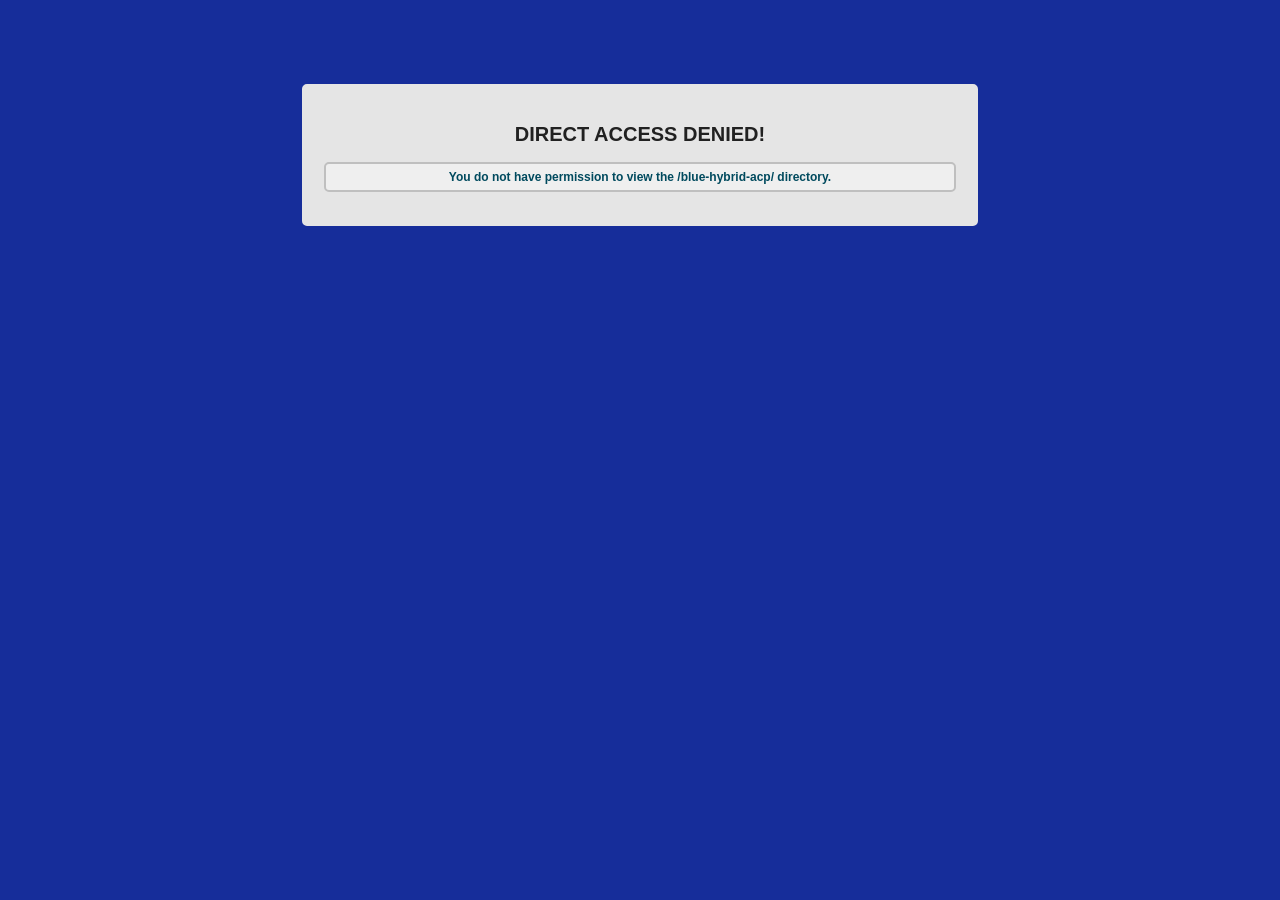
<file: Upload/admin/styles/Blue-Hybrid-ACP/index.html>
<!DOCTYPE HTML PUBLIC "-//W3C//DTD HTML 4.01 Transitional//EN"
"http://www.w3.org/TR/html4/loose.dtd">
<html><!--// Begin HTML-->
<head><!--// Begin Head-->
<title>Direct Access Denied!</title><!--// Title -->
<meta http-equiv="Content-Type" content="text/html; charset=iso-8859-1">

<style type="text/css">

/** Body Styling **/

body {
	color: #000;
	background: #162D9A;
}

/** D.A.D Notice DIV **/

.dad-notice {
	width: 50%;
	padding: 20px;
    margin: 0 auto;
	color: #000000;
    text-align: center;
	border-top: 2px solid #E5E5E5;
	border-left: 2px solid #E5E5E5;
	border-right: 2px solid #E5E5E5;
	border-bottom: 2px solid #E5E5E5;
    border-radius: 5px 5px 5px 5px;
	-moz-border-radius: 5px 5px 5px 5px;
	-webkit-border-radius: 5px 5px 5px 5px;
	background: #E5E5E5;
}

/** D.A.D Notice Heading **/

.dad-notice h2 {
    color: #212121;
    font-size: 20px;
    font-weight: bold;
    font-family: verdana,sans-serif,helvetica,arial;
}

/** D.A.D Notice Paragraph **/

.dad-notice p {
    padding: 6px;
    color: #004A5E;
    font-size: 12px;
    font-weight: bold;
    border: 2px solid #BFBFBF;
    border-radius: 5px 5px 5px 5px;
    font-family: verdana,sans-serif,helvetica,arial;
    background: #EFEFEF;
}

</style>
</head><!--// End Head -->
<body><!--// Begin Body-->

<p>&nbsp;</p> <!--// Temp Filler -->
<p>&nbsp;</p> <!--// Temp Filler -->

<!--// Start Comment -->

  <div class="dad-notice" align="center"><!--// Begin D.A.D Notice DIV -->
	<h2>DIRECT ACCESS DENIED!</h2><!--// D.A.D Notice Heading -->
	<p>You do not have permission to view the /blue-hybrid-acp/ directory.</p><!--// D.A.D Notice Paragraph-->
  </div><!--// End Notice DIV -->

<!--// End Comment-->


</body><!--// End Body-->
</html><!--// End HTML -->
</file>
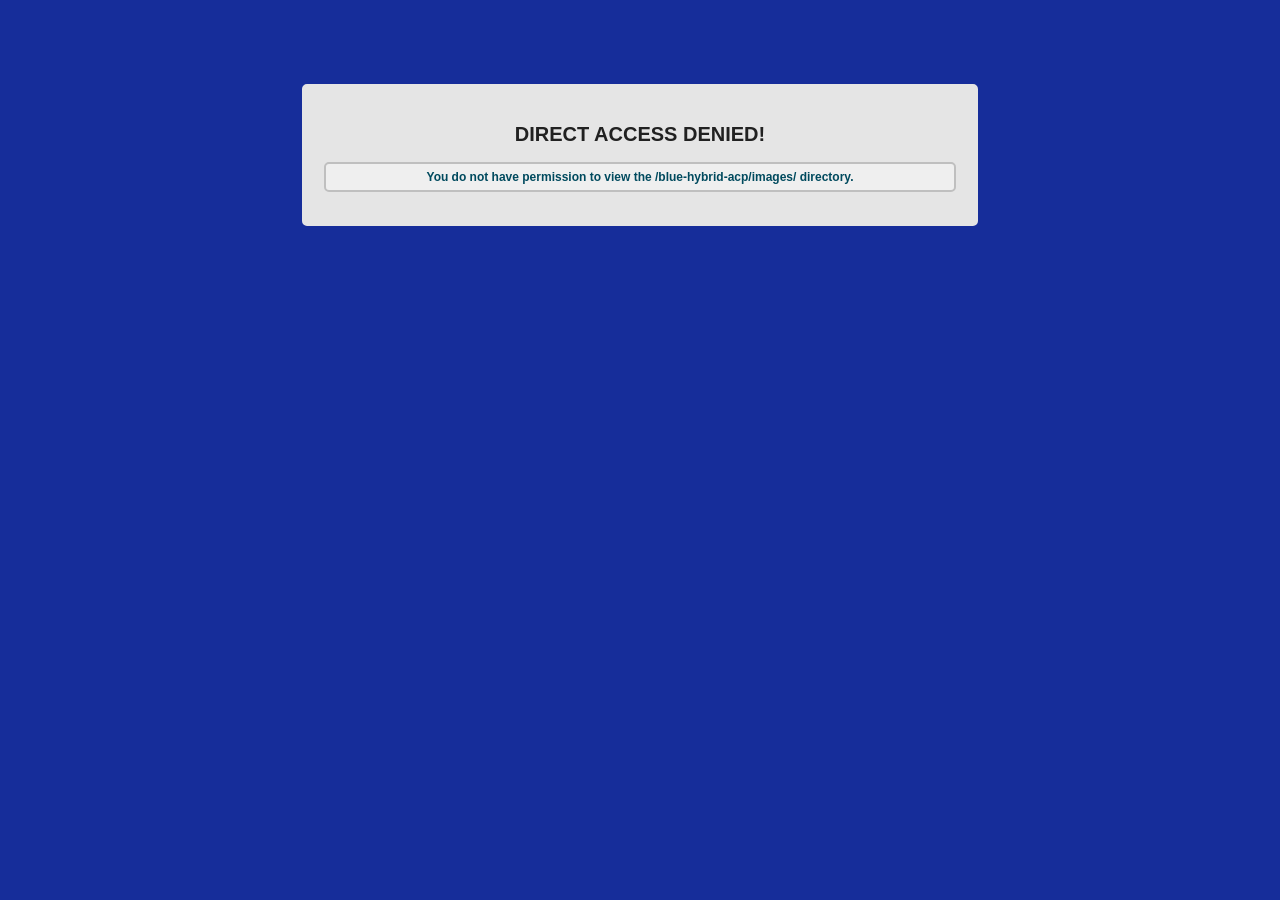
<file: Upload/admin/styles/Blue-Hybrid-ACP/images/index.html>
<!DOCTYPE HTML PUBLIC "-//W3C//DTD HTML 4.01 Transitional//EN"
"http://www.w3.org/TR/html4/loose.dtd">
<html><!--// Begin HTML-->
<head><!--// Begin Head-->
<title>Direct Access Denied!</title><!--// Title -->
<meta http-equiv="Content-Type" content="text/html; charset=iso-8859-1">

<style type="text/css">

/** Body Styling **/

body {
	color: #000;
	background: #162D9A;
}

/** D.A.D Notice DIV **/

.dad-notice {
	width: 50%;
	padding: 20px;
    margin: 0 auto;
	color: #000000;
    text-align: center;
	border-top: 2px solid #E5E5E5;
	border-left: 2px solid #E5E5E5;
	border-right: 2px solid #E5E5E5;
	border-bottom: 2px solid #E5E5E5;
    border-radius: 5px 5px 5px 5px;
	-moz-border-radius: 5px 5px 5px 5px;
	-webkit-border-radius: 5px 5px 5px 5px;
	background: #E5E5E5;
}

/** D.A.D Notice Heading **/

.dad-notice h2 {
    color: #212121;
    font-size: 20px;
    font-weight: bold;
    font-family: verdana,sans-serif,helvetica,arial;
}

/** D.A.D Notice Paragraph **/

.dad-notice p {
    padding: 6px;
    color: #004A5E;
    font-size: 12px;
    font-weight: bold;
    border: 2px solid #BFBFBF;
    border-radius: 5px 5px 5px 5px;
    font-family: verdana,sans-serif,helvetica,arial;
    background: #EFEFEF;
}

</style>
</head><!--// End Head -->
<body><!--// Begin Body-->

<p>&nbsp;</p> <!--// Temp Filler -->
<p>&nbsp;</p> <!--// Temp Filler -->

<!--// Start Comment -->

  <div class="dad-notice" align="center"><!--// Begin D.A.D Notice DIV -->
	<h2>DIRECT ACCESS DENIED!</h2><!--// D.A.D Notice Heading -->
	<p>You do not have permission to view the /blue-hybrid-acp/images/ directory.</p><!--// D.A.D Notice Paragraph-->
  </div><!--// End Notice DIV -->

<!--// End Comment-->


</body><!--// End Body-->
</html><!--// End HTML -->
</file>
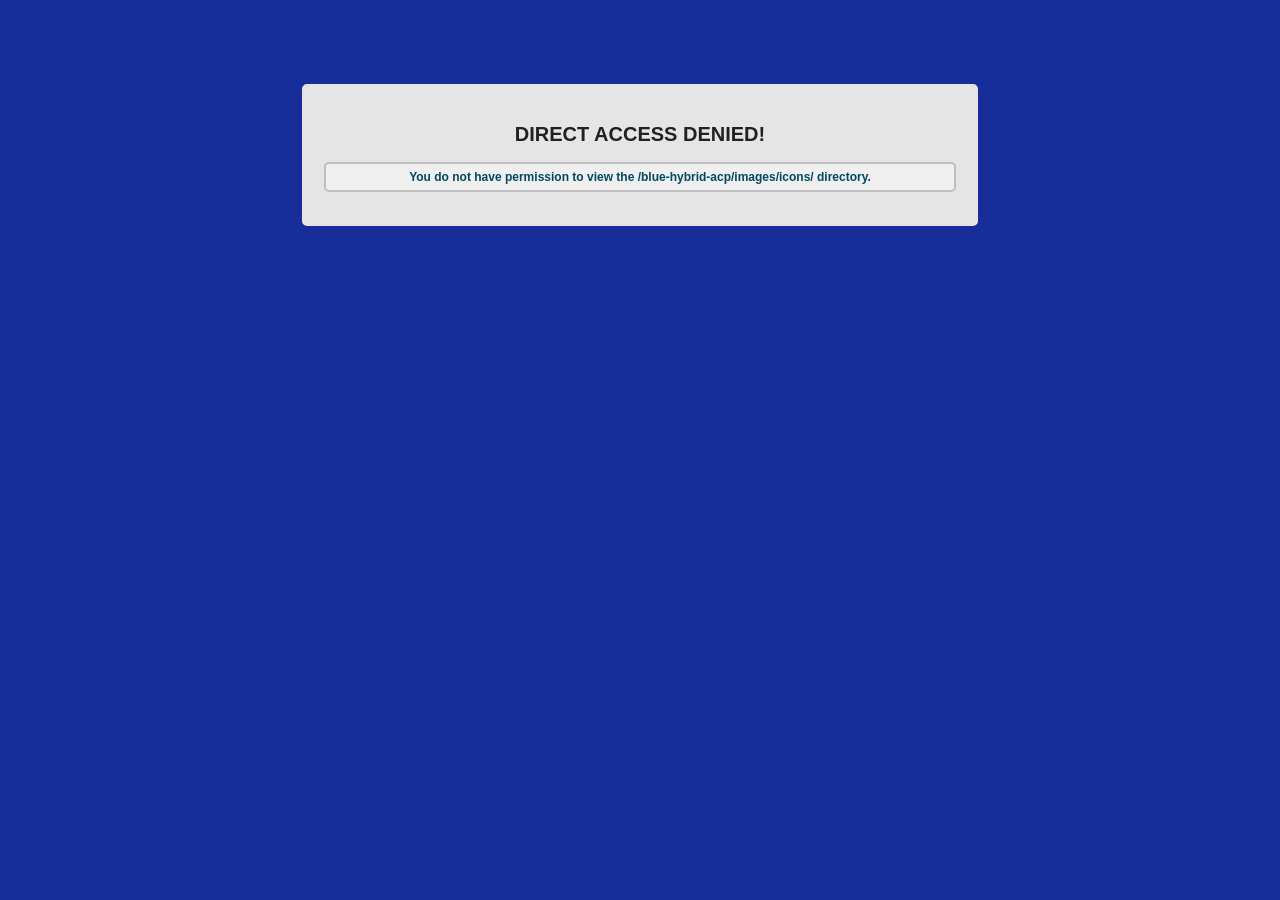
<file: Upload/admin/styles/Blue-Hybrid-ACP/images/icons/index.html>
<!DOCTYPE HTML PUBLIC "-//W3C//DTD HTML 4.01 Transitional//EN"
"http://www.w3.org/TR/html4/loose.dtd">
<html><!--// Begin HTML-->
<head><!--// Begin Head-->
<title>Direct Access Denied!</title><!--// Title -->
<meta http-equiv="Content-Type" content="text/html; charset=iso-8859-1">

<style type="text/css">

/** Body Styling **/

body {
	color: #000;
	background: #162D9A;
}

/** D.A.D Notice DIV **/

.dad-notice {
	width: 50%;
	padding: 20px;
    margin: 0 auto;
	color: #000000;
    text-align: center;
	border-top: 2px solid #E5E5E5;
	border-left: 2px solid #E5E5E5;
	border-right: 2px solid #E5E5E5;
	border-bottom: 2px solid #E5E5E5;
    border-radius: 5px 5px 5px 5px;
	-moz-border-radius: 5px 5px 5px 5px;
	-webkit-border-radius: 5px 5px 5px 5px;
	background: #E5E5E5;
}

/** D.A.D Notice Heading **/

.dad-notice h2 {
    color: #212121;
    font-size: 20px;
    font-weight: bold;
    font-family: verdana,sans-serif,helvetica,arial;
}

/** D.A.D Notice Paragraph **/

.dad-notice p {
    padding: 6px;
    color: #004A5E;
    font-size: 12px;
    font-weight: bold;
    border: 2px solid #BFBFBF;
    border-radius: 5px 5px 5px 5px;
    font-family: verdana,sans-serif,helvetica,arial;
    background: #EFEFEF;
}

</style>
</head><!--// End Head -->
<body><!--// Begin Body-->

<p>&nbsp;</p> <!--// Temp Filler -->
<p>&nbsp;</p> <!--// Temp Filler -->

<!--// Start Comment -->

  <div class="dad-notice" align="center"><!--// Begin D.A.D Notice DIV -->
	<h2>DIRECT ACCESS DENIED!</h2><!--// D.A.D Notice Heading -->
	<p>You do not have permission to view the /blue-hybrid-acp/images/icons/ directory.</p><!--// D.A.D Notice Paragraph-->
  </div><!--// End Notice DIV -->

<!--// End Comment-->


</body><!--// End Body-->
</html><!--// End HTML -->
</file>
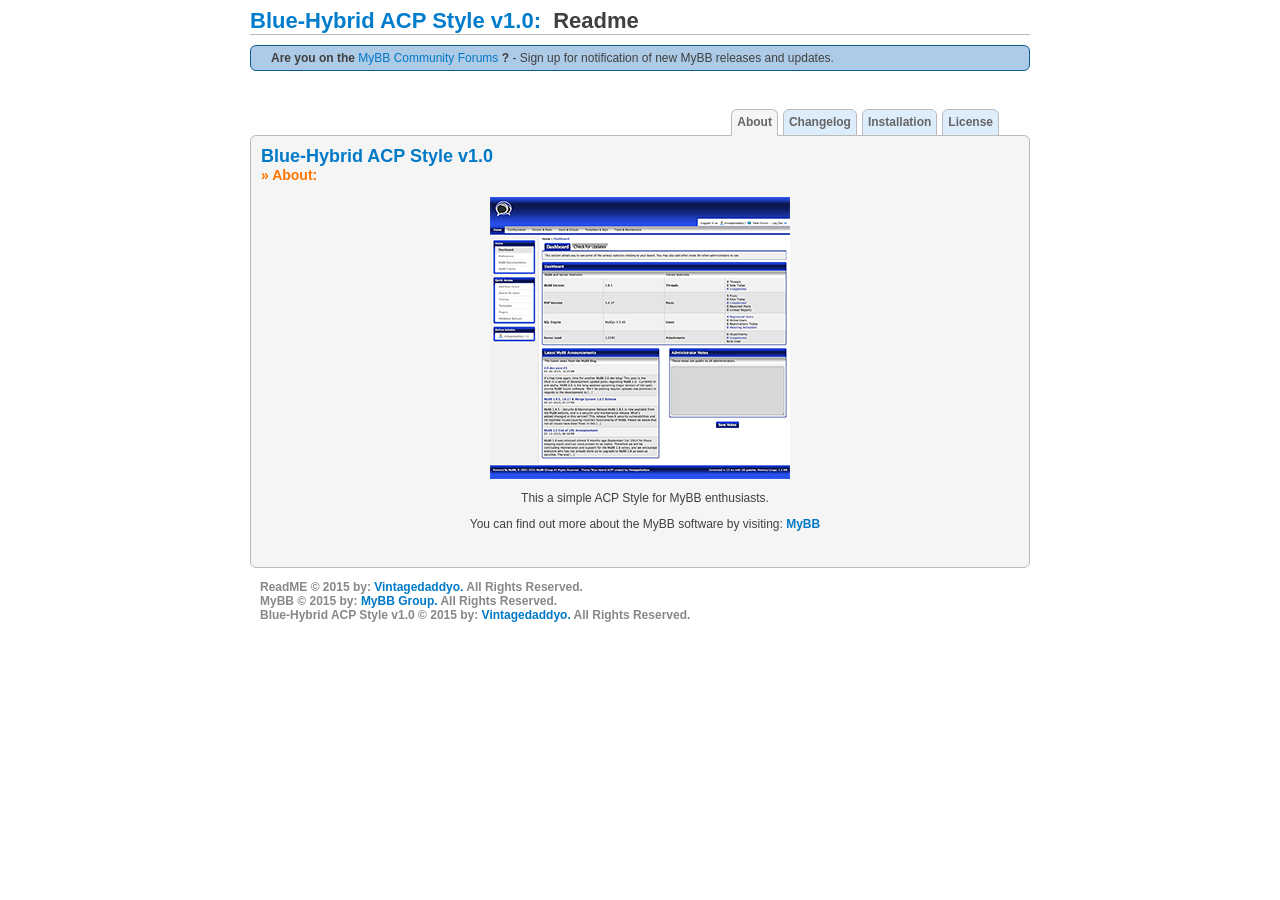
<file: Documentation/ReadMe.html>
<!DOCTYPE html PUBLIC "-//W3C//DTD XHTML 1.0 Transitional//EN" "http://www.w3.org/TR/xhtml1/DTD/xhtml1-transitional.dtd">
<html xmlns="http://www.w3.org/1999/xhtml">
	<head>
	<meta http-equiv="Content-Type" content="text/html; charset=UTF-8" />
	<title>Blue-Hybrid ACP Style v1.0 &raquo; Readme</title>
	<link rel="icon" type="image/png" href="favicon.ico" />
	<style type="text/css" media="screen">
/** Default Style **/
         

.alert {
	background: #FFF6BF;
	border-top: 1px solid #FFD324;
	border-left: 1px solid #FFD324;
	border-right: 1px solid #FFD324;
	border-bottom: 1px solid #FFD324;
	text-align: left;
	margin: 10px auto;
	padding: 5px 20px;
	/*font-weight: bold;*/
	border-radius: 6px;
	color: #404040;
}
.notice1 {
	background: #D6ECA6;
	border-top: 1px solid #8DC93E;
	border-left: 1px solid #8DC93E;
	border-right: 1px solid #8DC93E;
	border-bottom: 1px solid #8DC93E;
	text-align: left;
	margin: 10px auto;
	padding: 5px 20px;
	/*font-weight: bold;*/
	border-radius: 6px;
	color: #404040;
}
.notice2 {
	background: #ADCBE7;
	border-top: 1px solid #0F5C8E;
	border-left: 1px solid #0F5C8E;
	border-right: 1px solid #0F5C8E;
	border-bottom: 1px solid #0F5C8E;
	text-align: left;
	margin: 10px auto;
	padding: 5px 20px;
	/*font-weight: bold;*/
	border-radius: 6px;
	color: #404040;
}
body {
	font-family: Verdana, Arial;
	font-size: 12px;
	color: #404040;
	background: #FFFFFF;
}
p {
	padding-left: 10px;
}
blockquote {
	margin: 10px 20px 0px 20px;
	padding: 10px;
	border: 1px solid #8d8d8d;
	background-color: #f5f5f5;
}
li {
	margin-top: 20px;
}
ul li ul li {
	margin-top: 10px;
}
a, a:active, a:link, a:visited {
	color: #0079C7;
	text-decoration: none;
}
a:hover {
	color: #FF7500;
	text-decoration: underline;
}
/** Place Holder Style **/

#Container {
	width: 780px;
	margin-left: auto;
	margin-right: auto;
}
#Content {
	background-color: #F5F5F5;
	border: 1px solid #BBBBBB;
	padding: 10px;
	margin-top: -13px;
	border-radius: 6px;
}
/** Title Style **/

#Title {
	font-family: Verdana, Arial;
	font-size: 22px;
	font-weight: bold;
	color: #027DCC;
	border-bottom: 1px solid #BBBBBB;
	margin-bottom: 10px;
}
.SubTitle {
	font-family: Verdana, Arial;
	font-size: 18px;
	font-weight: bold;
	color: #0079C7;
}
.SubSubTitle {
	font-family: Verdana, Arial;
	font-size: 14px;
	font-weight: bold;
	color: #FF7500;
}
/** Tabs **/

ul#Tabs {
	font-family: Verdana, Arial;
	font-size: 12px;
	font-weight: bold;
	list-style-type: none;
	padding-bottom: 28px;
	padding-right: 25px;
	border-bottom: 1px solid #bbbbbb;
	margin-bottom: 12px;
	z-index: 1;
	margin-left: 6px;
	margin-right: 6px;
}
#Tabs li.Tab {
	float: right;
	height: 25px;
	background-color: #deedfb;
	margin: 2px 0px 0px 5px;
	border: 1px solid #bbbbbb;
	border-top-left-radius: 6px;
	border-top-right-radius: 6px;
}
#Tabs li.Tab a {
	float: left;
	display: block;
	color: #666666;
	text-decoration: none;
	padding: 5px;
}
#Tabs li.Tab a:hover {
	background-color: #F5F5F5;
	border-bottom: 0px;
	border-top-left-radius: 6px;
	border-top-right-radius: 6px;
}
/** Selected Tab **/

#Tabs li.SelectedTab {
	float: right;
	height: 25px;
	background-color: #F5F5F5;
	margin: 2px 0px 0px 5px;
	border-top: 1px solid #BBBBBB;
	border-right: 1px solid #BBBBBB;
	border-bottom: 1px solid #F5F5F5;
	border-left: 1px solid #BBBBBB;
	border-top-left-radius: 6px;
	border-top-right-radius: 6px;
}
#Tabs li.SelectedTab a {
	float: left;
	display: block;
	color: #666666;
	text-decoration: none;
	padding: 5px;
	cursor: default;
}
/** Copyright **/

#Copyright {
	text-align: left;
	color: #888888;
	font-weight: bold;
}
</style>
	<script type="text/javascript">
	/* <![CDATA[ */
		// About Page
		function about() {
			// Tab
			document.getElementById('AboutTab').className = 'SelectedTab';
			document.getElementById('ChangelogTab').className = 'Tab';
			document.getElementById('InstallTab').className = 'Tab';
			document.getElementById('LicenseTab').className = 'Tab';
			// Page
			document.getElementById('About').style.display= 'block';
			document.getElementById('Changelog').style.display = 'none';
			document.getElementById('Install').style.display = 'none';
			document.getElementById('License').style.display = 'none';
		}
		// Changelog Page
		function changelog() {
			// Tab
			document.getElementById('AboutTab').className = 'Tab';
			document.getElementById('ChangelogTab').className = 'SelectedTab';
			document.getElementById('InstallTab').className = 'Tab';
			document.getElementById('LicenseTab').className = 'Tab';
			// Page
			document.getElementById('About').style.display = 'none';
			document.getElementById('Changelog').style.display = 'block';
			document.getElementById('Install').style.display = 'none';
			document.getElementById('License').style.display = 'none';
		}
		// Installation Page
		function install() {
			// Tab
			document.getElementById('AboutTab').className = 'Tab';
			document.getElementById('ChangelogTab').className = 'Tab';
			document.getElementById('InstallTab').className = 'SelectedTab';
			document.getElementById('LicenseTab').className = 'Tab';
			// Page
			document.getElementById('About').style.display= 'none';
			document.getElementById('Changelog').style.display = 'none';
			document.getElementById('Install').style.display = 'block';
			document.getElementById('License').style.display = 'none';
		
		}
		// License Page
		function license() {
			// Tab
			document.getElementById('AboutTab').className = 'Tab';
			document.getElementById('ChangelogTab').className = 'Tab';
			document.getElementById('InstallTab').className = 'Tab';
			document.getElementById('LicenseTab').className = 'SelectedTab';
			// Page
			document.getElementById('About').style.display= 'none';
			document.getElementById('Changelog').style.display = 'none';
			document.getElementById('Install').style.display = 'none';
			document.getElementById('License').style.display = 'block';
		}
	/* ]]> */
	</script>
	</head>
	<body>
<div id="Container">
<!-- Begin Title -->
<div id="Title">Blue-Hybrid ACP Style v1.0:&nbsp;&nbsp;<span style="color: #404040;">Readme</span></div>
<!-- End Title --> 
<!-- begin: alerts -->
<!--
<p class="alert"><strong>Latest MyBB Release:</strong> <a href="http://blog.mybb.com/2015/05/27/mybb-1-8-5-1-6-17-merge-system-1-8-5-release/" target="_blank">MyBB 1.8.5, 1.6.17 &amp; Merge System 1.8.5 Release</a> <span class="date">(May 27, 2015)</span></p>
<p class="notice1"><strong>Latest news from the MyBB Blog:</strong> <a href="http://blog.mybb.com/2015/05/13/mybb-1-6-end-of-life-announcement/" target="_blank">MyBB 1.6 End of Life Announcement</a> <span class="date">(May 13, 2015)</span></p>  -->
<p class="notice2"><strong>Are you on the </strong><a href="http://community.mybb.com/" target="_blank">MyBB Community Forums</a><strong>&nbsp;?</strong> - Sign up for notification of new MyBB releases and updates.</p>
<!-- end: alerts --> 
<br />
<!-- Begin Tabs -->
<ul id="Tabs">
      <li id="LicenseTab" class="Tab"><a href="#License" onclick="license(); return false;" title="License">License</a></li>
      <li id="InstallTab" class="Tab"><a href="#Installation" onclick="install(); return false;" title="Installation Instructions">Installation</a></li>
      <li id="ChangelogTab" class="Tab"><a href="#Changelog" onclick="changelog(); return false;" title="Changelog">Changelog</a></li>
      <li id="AboutTab" class="SelectedTab"><a href="#About" onclick="about(); return false;" title="About">About</a></li>
    </ul>
<!-- End Tabs --> 
<!-- Begin Content -->
<div id="Content"> 
      <!-- Begin  About Theme-->
      <div id="About">
    <div class="SubTitle">Blue-Hybrid ACP Style v1.0</div>
    <div class="SubSubTitle">&raquo;&nbsp;About:</div>
    <br />
    <center>
          <a href="ACP_Style_Screen.png" ><img src="ACP_Style_Screen_sm.png" border="0"/></a>
          <p>This a simple ACP Style for MyBB enthusiasts.</p>
          <p>You can find out more about the MyBB software by visiting: <a href="http://www.mybb.com" target="_blank"><b>MyBB</b></a></p>
        </center>
    <br />
  </div>
      <!-- End  About Theme--> 
      <!-- Begin Theme Changelog -->
      <div id="Changelog" style="display: none;">
    <div class="SubTitle">Blue-Hybrid ACP Style v1.0</div>
    <div class="SubSubTitle">&raquo;&nbsp;Changelog:</div>
    <br />
    <p>History:</p>
    <p>06/07/2015&nbsp;&mdash;&nbsp;ACP Style initial release</p>
    <p>06/07/2015&nbsp;&mdash;&nbsp;Updated ACP Style initial Basic ReadMe</p>
    <p>06/07/2015&nbsp;&mdash;&nbsp;ACP Style initial creation completion</p>
    <br />
    <p>To Do:&#42;</p>
    <p>&#42;&nbsp;Add more descriptive commenting</p>
    <p>&#42;&nbsp;Improve ACP Style ReadMe Documentation</p>
    <p>&#42;&nbsp;Improve Main Logo &amp; Login Logo</p>
    <p>&#42;&nbsp;Clean up any minor styling issues</p>
    <br />
  </div>
      <!-- End Theme Changelog --> 
      
      <!-- Begin Theme Installation Instructions -->
      <div id="Install" style="display: none;">
    <div class="SubTitle">Blue-Hybrid ACP Style v1.0</div>
    <div class="SubSubTitle">&raquo;&nbsp;Installation:</div>
    <br />
    <p>1.) After downloading the ACP Style, unpack it (with <a href="http://www.7-zip.org/download.html"><b>7-Zip</b></a> for example)</p>
    <p>2.) Upload contents of &quot;Upload&quot; into your forums folder.</p>
    <p>3.) Go to the Admin Control Panel under Preferences &gt; Global Preferences &gt; Admin Control Panel Theme</p>
    <p>4.) Select &quot;Blue-Hybrid-ACP&quot; &amp; then press: &quot;Save Personal Notes &amp; Preferences&quot;</p>
    <p>5.) Now have fun with your new forum ACP Syle!</p>
    <br />
  </div>
      <!-- End Theme Installation Instructions --> 
      
      <!-- Begin Theme License -->
      <div id="License" style="display: none;">
    <div class="SubTitle">Blue-Hybrid ACP Style v1.0</div>
    <div class="SubSubTitle">&raquo;&nbsp;License:</div>
    <br />
    <p> You may not remove or change the MyBB copyright nor the Designed by: &quot;Vintagedaddyo&quot; statements in the footer of this ACP Style's templates. You may use and modify this ACP Style to your personal likings, but redistributing a modified version for download is prohibited, unless you have explicit written permission from &quot;Vintagedaddyo&quot;, though you are allowed to redistribute a copy that has not been modified. </p>
  </div>
      <!-- End Theme License --> 
    </div>
<!-- End Content --> 

<!-- Begin Theme Copyright -->
<p id="Copyright"> ReadME&nbsp;&copy;&nbsp;2015&nbsp;by:&nbsp;<a href="https://github.com/vintagedaddyo/MyBB_ACP_Style_Blue_Hybrid" target="_blank"><b>Vintagedaddyo.</b></a>&nbsp;All Rights Reserved. <br />
      MyBB&nbsp;&copy; 2015&nbsp;by:&nbsp;<a href="http://mybb.com/" target="_blank"><b>MyBB Group.</b></a>&nbsp;All Rights Reserved. <br />
      Blue-Hybrid ACP Style v1.0&nbsp;&copy;&nbsp;2015&nbsp;by:&nbsp;<a href="https://github.com/vintagedaddyo/MyBB_ACP_Style_Blue_Hybrid" target="_blank"><b>Vintagedaddyo.</b></a>&nbsp;All Rights Reserved. <br />
    </p>
<!-- End Theme Copyright -->
</body>
</html>
</file>
